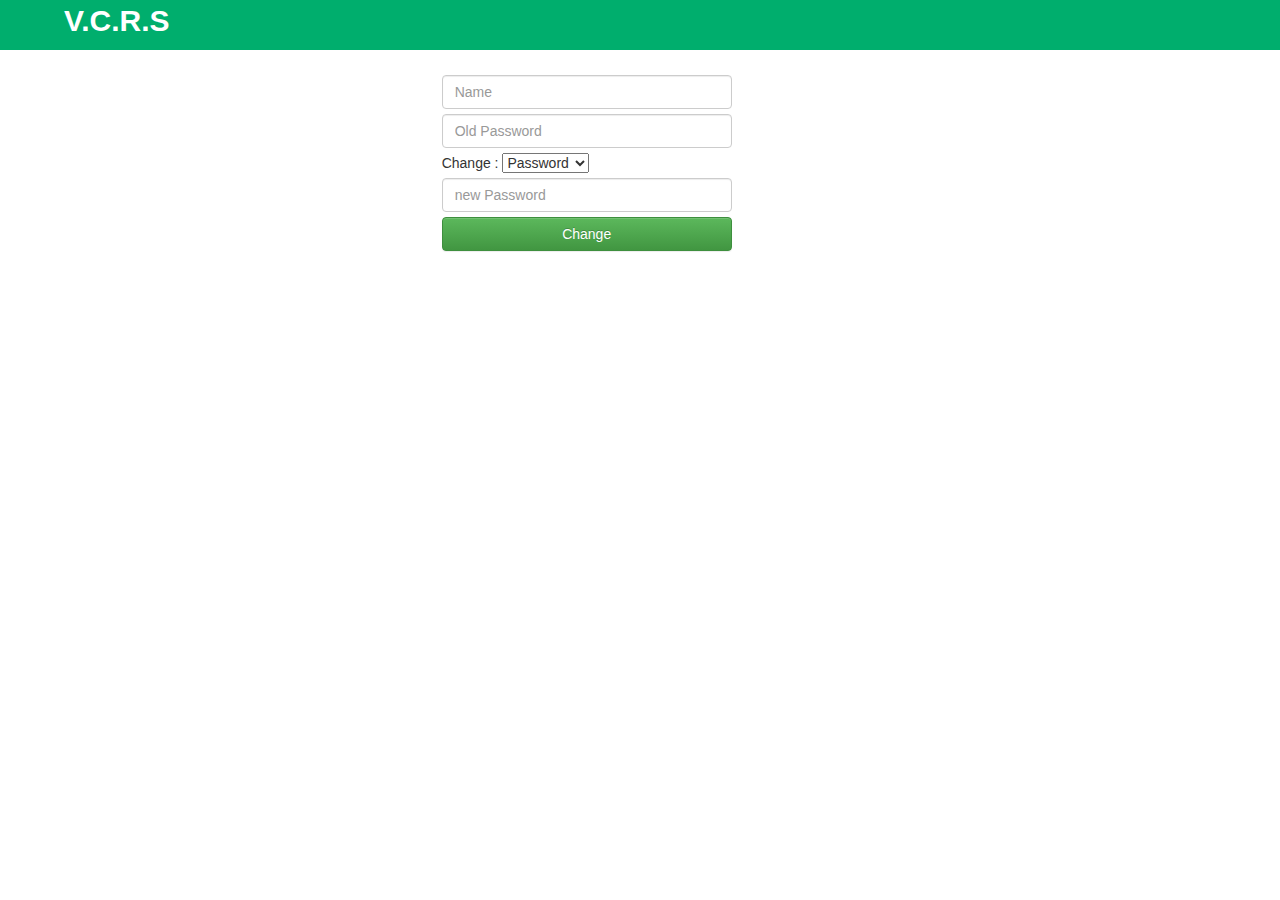
<file: Server/change.html>
<html>
	<head>
		<link rel="stylesheet" href="css/bootstrap.min.css"/>
		<link rel="stylesheet" href="css/bootstrap-theme.css"/>
		<script src="js/jquery.js"></script>
		<script src="js/bootstrap.min.js" type="text/javascript"></script>

	</head>
	<body>
		<div id="top">
			<span id="logo">V.C.R.S</span>
		</div>
		<div id="test"></div>
		<div class="container-fluid">
			<div class="row">
				<div class="col-md-3 col-md-offset-4" id="panel">
					<div>
						<input type="text" class="form-control" placeholder="Name" id="username">
						<input type="password" class="form-control" placeholder="Old Password" id="oldPassword">
						Change : <select class="selectpicker">
							<option >Password</option>
							<option >Username</option>
						</select>

						<input type="text" class="form-control" placeholder="new Password" id="newPassword">
						<input type="text" class="form-control" placeholder="new Username" id="newUsername">
						<button style="width:100%;" class="btn btn-success" onclick="change()"> Change</button>
					</div>
				</div>

			</div>
		</div>
    </body>
    <style>
		#panel{
			margin-top: 20px;
		}
		#example{
			width:100%;
		}
		#test{
			position: absolute;
			width: 100%;
			height: 100%;
			background-color:aqua;
		}
		#top{
			height:50px;
			background-color:#00AE6D;
			padding-left:5%;
			color: #fff;
			font-size: 30px;
			font-weight: bold;
		}
		input{
			display:block;
			margin: 5px 0px 5px 0px;
		}
    </style>
    <script>
        $("#test").hide();
		flag = 0;
		function change(){
			console.log("btn clicked");
			var obj = {};
			obj.username = $("#username").val();
			obj.oldPassword = $("#oldPassword").val();

			if(flag == 0){
				obj.newUsername = $("#newUsername").val();
			} else {
				obj.newPassword = $("#newPassword").val();
			}
			console.log(obj);
			$.get("/changeLogin/",obj,function(result){
				alert(result);
			});
		}
		var tosend = {};
		$( "select" ).change(function() {
    		$( "select option:selected" ).each(function() {
      			str = $( this ).text() ;
				if (str == "Username"){
					$("#newPassword").val("");
					$("#newPassword").hide();
					$("#newUsername").show();
					flag = 0;
					console.log("change password");
				}else{
					$("#newUsername").val("");
					$("#newUsername").hide();
					$("#newPassword").show();
					flag = 1;
					console.log("change username");
				}
    		});
  		}).trigger( "change" );

    </script>
</html>
</file>
